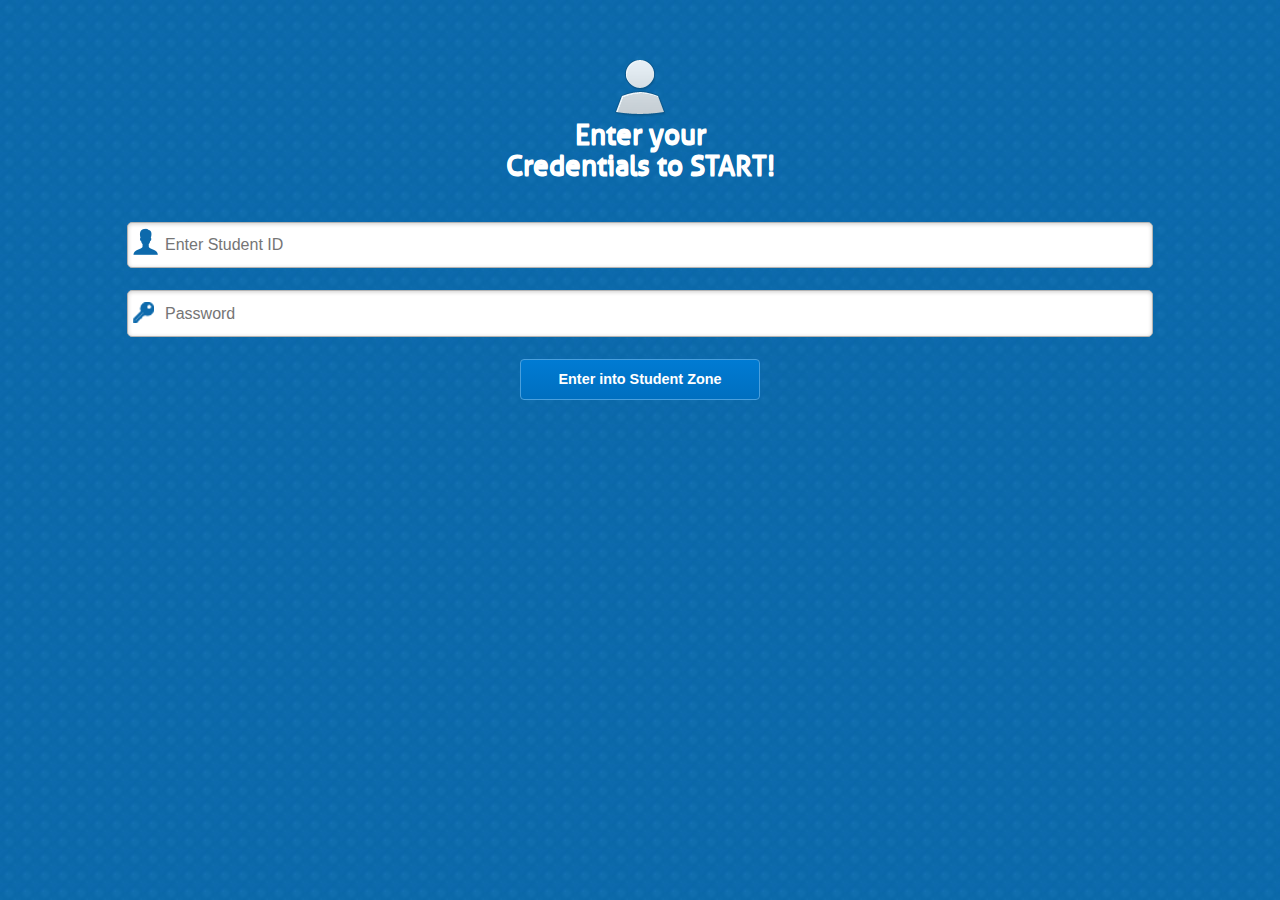
<file: index.html>
<!DOCTYPE html> 
<html>
<head>
<meta charset="utf-8">
<title>GITA</title>
<link href="jquery-mobile/jquery.mobile.theme-1.0.min.css" rel="stylesheet" type="text/css"/>
<link href="jquery-mobile/jquery.mobile.structure-1.0.min.css" rel="stylesheet" type="text/css"/>
<script src="jquery-mobile/jquery-1.6.4.min.js" type="text/javascript"></script>
<script src="jquery-mobile/jquery.mobile-1.0.min.js" type="text/javascript"></script>
<script type="text/javascript" charset="utf-8" src="js/main.js"></script>

<link href="css/style.css" type="text/css" rel="stylesheet" />
</head> 
<body> 

<!-- ============================================================ -->
					<!-- LOGIN PAGE -->
<!-- ============================================================ -->

<div data-role="page" id="loginPage" class="page">
	<div data-role="content">
        <div class="loginPage-title">
            <h1>Enter your <br />Credentials to START!</h1>
        </div>
        <form style="margin-top:40px;" id="loginForm">
            <p><input type="text" id="email" name="email"  placeholder="Enter Student ID" ></p>
            <p><input type="password" id="password" name="password" placeholder="Password" ></p>
            <p><input type="submit" value="Enter into Student Zone" id="login_btn" class="btnLogin" /></p>
        </form>
        
	</div>
</div>

<!-- ============================================================ -->
					<!-- POST-LOGIN PAGE -->
<!-- ============================================================ -->

<div data-role="page" id="page2" class="page">
	<div data-role="header" data-position="fixed" data-theme="a">
		<h1>GITA Student Zone</h1>
		<a href="#" id="logoutBtn" data-iconpos="left">
        	Logout
        </a>
    </div>
	<div data-role="content">	
		<ul id="listsIcons">
        	<li>
                <div class="icon">
                    <a href="#attendancePage"><img src="images/attendance_icon.png" alt="" /></a>
                </div>
                <h3 class="title">Attendance</h3>
            </li>
            <li>
                <div class="icon">
                    <a id="notices" href="#noticesPage"><img src="images/notices_icon.png" alt="" /></a>
                </div>
                <h3 class="title">Notices</h3>
            </li>
            <li>
            	<div class="icon">
                	<a href="#eventsPage"><img src="images/events_icon.png" alt="" /></a>
                </div>
                <h3 class="title">Events</h3>
            </li>
            <li>
            	<div class="icon">
                	<a href="#schedulesPage"><img src="images/schedules_icon.png" alt="" /></a>
                </div>
                <h3 class="title">Schedules</h3>
            </li>
            <li>
            	<div class="icon">
                	<a href="#aboutPage"><img src="images/about_icon.png" alt="" /></a>
                </div>
                <h3 class="title">About Us</h3>
            </li>
            <li>
            	<div class="icon">
                	<a href="#locationPage"><img src="images/location_icon.png" alt="" /></a>
                </div>
                <h3 class="title">Our Location</h3>
            </li>
        </ul>		
	</div>
	<div data-role="footer" data-position="fixed" data-theme="a">
		<h4>Copyright 2014. GITA</h4>
	</div>
</div>

<!-- ============================================================ -->
					<!-- ATTENDANCE PAGE -->
<!-- ============================================================ -->

<div data-role="page" id="attendancePage" class="page">
	<div data-role="header" data-position="fixed" data-theme="a">
    	<a href="#page2" id="homeBtn" data-iconpos="left">
        	Home
        </a>
		<h1>Attendance</h1>
		<a href="#" id="logoutBtn" data-iconpos="right">
        	Logout
        </a>
    </div>
	<div data-role="content" class="content">	
		<table>
			<tr class="heading"><th>Date</th><th>Attendance</th></tr>
		</table>
	</div>
	<div data-role="footer" data-position="fixed" data-theme="a">
		<h4>Copyright 2014. GITA</h4>
	</div>
</div>

<!-- ============================================================ -->
					<!-- NOTICES PAGE -->
<!-- ============================================================ -->

<div data-role="page" id="noticesPage" class="page">
	<div data-role="header" data-position="fixed" data-theme="a">
    	<a href="#page2" id="homeBtn" data-iconpos="left">
        	Home
        </a>
		<h1>Notices</h1>
		<a href="#" id="logoutBtn" data-iconpos="right">
        	Logout
        </a>
    </div>
	<div data-role="content" class="content">	
		<ul></ul>
	</div>
	<div data-role="footer" data-position="fixed" data-theme="a">
		<h4>Copyright 2014. GITA</h4>
	</div>
</div>
<div id="noticesPage2"></div>
<!-- ============================================================ -->
					<!-- EVENTS PAGE -->
<!-- ============================================================ -->

<div data-role="page" id="eventsPage" class="page">
	<div data-role="header" data-position="fixed" data-theme="a">
    	<a href="#page2" id="homeBtn" data-iconpos="left">
        	Home
        </a>
		<h1>Events</h1>
		<a href="#" id="logoutBtn" data-iconpos="right">
        	Logout
        </a>
    </div>
	<div data-role="content" class="content">	
		<ul></ul>
	</div>
	<div data-role="footer" data-position="fixed" data-theme="a">
		<h4>Copyright 2014. GITA</h4>
	</div>
</div>

<!-- ============================================================ -->
					<!-- SCHEDULES PAGE -->
<!-- ============================================================ -->

<div data-role="page" id="schedulesPage" class="page">
	<div data-role="header" data-position="fixed" data-theme="a">
    	<a href="#page2" id="homeBtn" data-iconpos="left">
        	Home
        </a>
		<h1>Schedules</h1>
		<a href="#" id="logoutBtn" data-iconpos="right">
        	Logout
        </a>
    </div>
	<div data-role="content" class="content">	
		<ul></ul>
	</div>
	<div data-role="footer" data-position="fixed" data-theme="a">
		<h4>Copyright 2014. GITA</h4>
	</div>
</div>

<!-- ============================================================ -->
					<!-- ABOUT PAGE -->
<!-- ============================================================ -->

<div data-role="page" id="aboutPage" class="page">
	<div data-role="header" data-position="fixed" data-theme="a">
    	<a href="#page2" id="homeBtn" data-iconpos="left">
        	Home
        </a>
		<h1>About Us</h1>
		<a href="#" id="logoutBtn" data-iconpos="right">
        	Logout
        </a>
    </div>
	<div data-role="content">	
		<p>GITA, Bhubaneswar is one of the technical institution run by Vidya Bharati Educational Trust (VBET), approved by All India Council for Technical Education (AICTE) under Ministry of HRD, Govt. of India, recognized by Govt. of Odisha and is affiliated to Biju Patnaik University of Technology (BPUT), Rourkela.</p>
		
		<p>GITA, a member of Gandhi Group of Institutions came into existence in the capital city Bhubaneswar in the year 2004 under dynamic leadership of Dr. Satya Prakash Panda, Chairman and Dr. Chandra Dhwaj Panda, Secretary. The college made an earnest beginning with four engineering branches namely Computer Science and Engineering, Electronics and Communication Engineering, Electrical Engineering and Electrical & Electronics Engineering. The college has grown over the years and added further engineering branches like Mechanical Engineering & Information Technology.</p>
		<img src="images/gita_img.jpg" alt="" width="100%" />
		<p>Looking into the market demand post graduate courses like Master in Computer Application and Master of Business Administration have also been started.</p>
		
		<p>GITA being a symbol of quality education have excellent infrastructure like state of the art laboratories, Air-conditioned library, Wi-Fi internet facilities, Hostel for both boys and girls, Gymnasium, Playgrounds etc. It has excellent learned faculties who are devoted towards all-round development of the students.</p>
		
		<p>GITA imparts not only technical education but also train the students to imbibe leadership quality, build moral ethics and lead disciplined life. GITA has a very dynamic Training & Placement cell which has helped the students to have placements in various reputed corporate bodies, core sectors etc. Nearly 90-95% students have obtained placements while they are studding in the final year. GITA welcomes you whole heartedly.</p>
		
		<p>In the year 1996, Dr. Satya Prakash Panda, MA, LLB, Ph.D & Dr. Chandra Dhwaj Panda, MA, M.Phil, Ph.D have established Vidya Bharati Educational Trust, Gunupur. The Trust has promoted large number of institutes of Excellence in the field of Engineering, Information and Communication Technologies, Business Studies, M.Sc Course, Dental Surgery and also Public Schools in Odisha. All the eleven institutions are approved by AICTE, DCI New Delhi and Govt of Odisha and affiliated to Biju Pattnaik University of Technology, Berhampur University and Utkal University respectively. </p>
		
	</div>
	<div data-role="footer" data-position="fixed" data-theme="a">
		<h4>Copyright 2014. GITA</h4>
	</div>
</div>

<!-- ============================================================ -->
					<!-- LOCATION PAGE -->
<!-- ============================================================ -->

<div data-role="page" id="locationPage" class="page">
	<div data-role="header" data-position="fixed" data-theme="a">
    	<a href="#page2" id="homeBtn" data-iconpos="left">
        	Home
        </a>
		<h1>Our Location</h1>
		<a href="#" id="logoutBtn" data-iconpos="right">
        	Logout
        </a>
    </div>
	<div data-role="content">	
		<div class="address">
			<p><strong>GANDHI INSTITUTE FOR TECHNOLOGICAL ADVANCEMENT,</strong><br />
			AT : BADARAGHUNATHPUR,<br />
			P.O. :MADANPUR,<br />
			By the side of NH-5,<br />
			JANLA,<br />
			BHUBANESWAR-752054.<br />
			ODISHA.<br />
			PHONE : 0674-3204521,3295904<br /><br /></p>
		</div>
	</div>
	<div data-role="footer" data-position="fixed" data-theme="a">
		<h4>Copyright 2013. Gandhi Group of Institution</h4>
	</div>
</div>
</body>
</html>
</file>
<file: css/style.css>
@charset "utf-8";
/* CSS Document */
@import url("fonts.css");
body, .page{
	background:url(../images/page_bg.jpg) repeat;
	color:#fff;	
}
.ui-bar-a {
    background: linear-gradient(#258DCF, #1C71B3) !important;
}
#loading{
	width:29px;
	height:23px;
	background:url(../images/loader.gif) no-repeat;
	display:none;
    left: 50%;
    margin-left: -5%;
    position: absolute;
}
.loginPage-title h1{
	color: #FFFFFF;
    display: inline-block;
	font-family: 'allerregular', sans-serif;
    font-size: 28px;
    line-height: 1.1;
    margin: 30px 0 0;
    padding-top: 60px;
    text-align: center;
    width: 100%;
	background:url(../images/user_icon.png) no-repeat top center;
}

#loginPage input[type=text],
#loginPage input[type=password]{
    background: #FFFFFF;
    border-radius: 5px;
    padding: 0.7em 2.3em;
    width: 76%;
	margin:22px auto;
}
#loginPage input#email{
	background: url("../images/id_icon.png") no-repeat scroll 5px 5px #FFFFFF;
}
#loginPage input#password{
	background: url("../images/password_icon.png") no-repeat scroll 5px 9px #FFFFFF;
}
#loginPage .ui-btn-inner{
    background: #007bd3; /* Old browsers */
	background: -moz-linear-gradient(top, #007bd3 0%, #006fbf 100%); /* FF3.6+ */
	background: -webkit-gradient(linear, left top, left bottom, color-stop(0%,#007bd3), color-stop(100%,#006fbf)); /* Chrome,Safari4+ */
	background: -webkit-linear-gradient(top, #007bd3 0%,#006fbf 100%); /* Chrome10+,Safari5.1+ */
	background: -o-linear-gradient(top, #007bd3 0%,#006fbf 100%); /* Opera 11.10+ */
	background: -ms-linear-gradient(top, #007bd3 0%,#006fbf 100%); /* IE10+ */
	background: linear-gradient(to bottom, #007bd3 0%,#006fbf 100%); /* W3C */
	filter: progid:DXImageTransform.Microsoft.gradient( startColorstr='#007bd3', endColorstr='#006fbf',GradientType=0 ); /* IE6-9 */
    border: 1px solid #489fdd;
    border-radius: 4px;
    -webkit-border-radius: 4px;
    color: #FFFFFF;
    margin: 0 auto;
    text-shadow: none;
    width: 188px;
}
#loginPage .ui-btn{
    background: none;
    border: medium none;
    box-shadow: none;
    -webkit-box-shadow: none;
}
.ui-bar-a {
    background: linear-gradient(#2D638A, #234F6E) repeat scroll 0 0 rgba(0, 0, 0, 0) !important;
}
h1.ui-title{
	font-size:16px;
	font-family: 'allerregular', sans-serif;
}
#homeBtn{
	background:none;
	box-shadow:0;
	-webkit-box-shadow:0;	
	border:0;
	box-shadow: none;
    top: 7px;
}
#homeBtn span.ui-btn-inner{
    background: url("../images/home_icon.png") no-repeat scroll 0 0 rgba(0, 0, 0, 0);
    height: 33px;
    padding: 0;
    text-indent: -9999px;
    width: 33px;
	border:none;
	border-radius:0;
	-webkit-border-radius:0;
	background-size:85% auto;
}
.ui-footer h4.ui-title {
    font-size: 15px;
    text-shadow: none;
}
#listsIcons{
    list-style-type: none;
    margin: 0px auto;
    padding: 0;
    width: 86%;
}
#listsIcons li{
	display: inline-block;
    margin: 10px 0;
    text-align: center;
    width: 49%;
}
#listsIcons li a{
	display:block;
	text-decoration:none;	
}
#listsIcons li h3{
	color:#fff;
	font-size:19px;
	text-decoration:none;
	font-family: 'allerregular', sans-serif;
	font-weight:normal;
	margin: 10px 0 0;
}
#logoutBtn{
	background:none;
	box-shadow:0;
	-webkit-box-shadow:0;	
	border:0;
	box-shadow: none;
    top: 7px;
}
#logoutBtn span.ui-btn-inner{
    background: url("../images/logout_icon.png") no-repeat scroll 0 0 rgba(0, 0, 0, 0);
    height: 33px;
    padding: 0;
    text-indent: -9999px;
    width: 33px;
	border:none;
	border-radius:0;
	-webkit-border-radius:0;
	background-size:85% auto;
}
.ui-mobile a img, .ui-mobile fieldset {
    width: 60%;
}
.page p{
    font-family: arial,sans-serif;
    font-size: 0.9em;
    font-weight: normal;
    line-height: 1.5;
	text-shadow:none;
}
.ui-content {
    padding: 30px 15px;
}
@media screen and (orientation:landscape) {
	#listsIcons li {
		width: 32%;
	}
}
#attendancePage .content table{
    text-align: center;
    width: 100%;
}
#attendancePage .content table td{
	background: none repeat scroll 0 0 rgba(0, 0, 0, 0.5);
    border: 1px solid #CCCCCC;
    padding: 10px;
}
#attendancePage .content tr.heading{
    background: none repeat scroll 0 0 #E9674B;
}
#attendancePage .content tr.heading th {
    font-weight: normal;
    padding: 6px 0;
}
#noticesPage .content ul,
#eventsPage .content ul,
#schedulesPage .content ul{
    list-style-type: none;
    margin: 0;
    padding: 0;
}
#noticesPage .content ul li,
#eventsPage .content ul li,
#schedulesPage .content ul li{
    background: none repeat scroll 0 0 rgba(0, 190, 226, 0.5);
    border: 2px solid #074990;
    margin-bottom: 20px;
    padding: 15px 20px;
}
#noticesPage  p.notice-title,
#eventsPage  p.notice-title,
#schedulesPage  p.notice-title{
    border-bottom: 1px solid #CCCCCC;
    font-size: 20px;
    font-weight: bold;
    margin-bottom: 11px;
    margin-top: 0;
    padding-bottom: 5px;
}
#locationPage iframe{
	width:100%;
}
</file>
